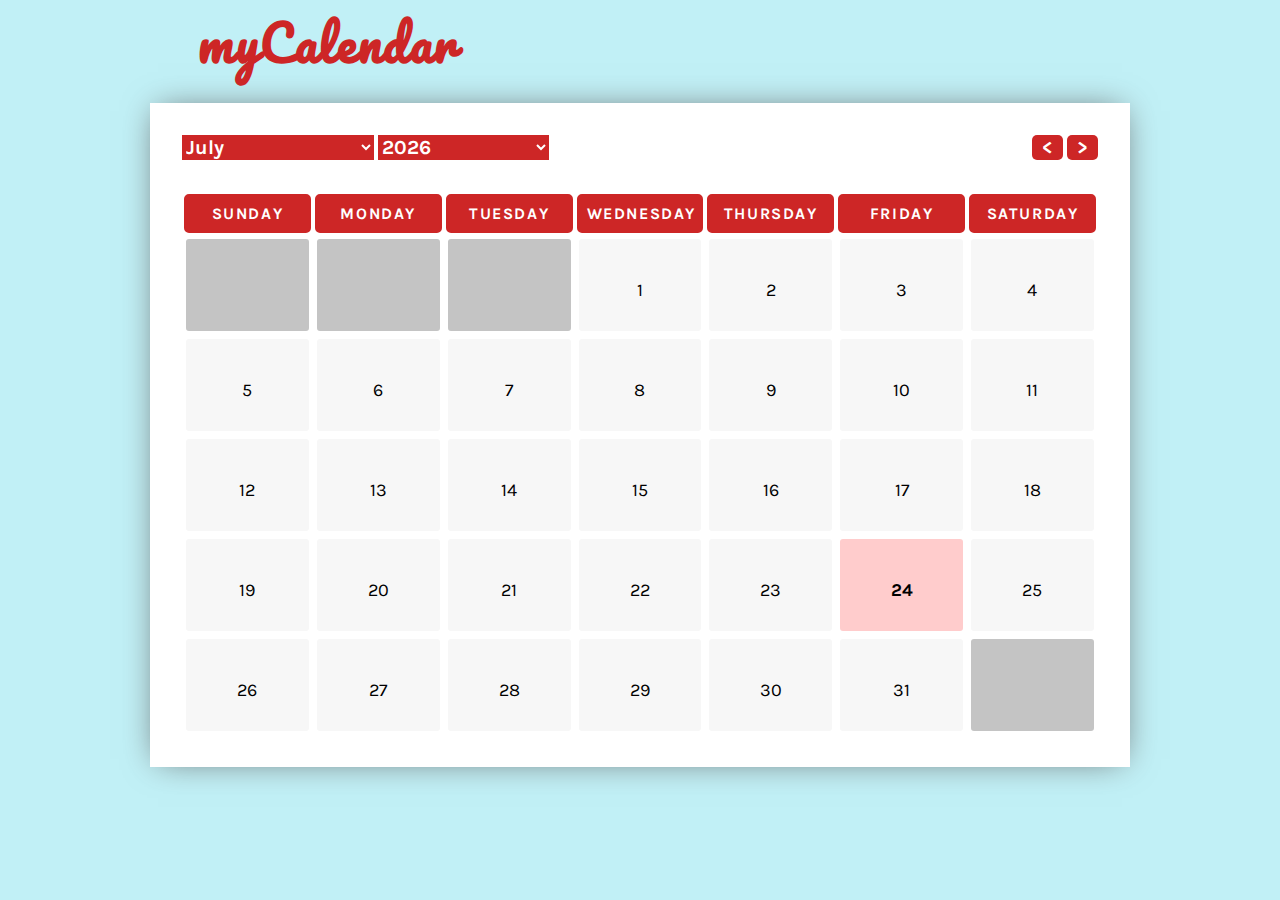
<file: app/index.html>
<!DOCTYPE html>
<html ng-app="calendarDemoApp">
<head>
<title>Calendar Directive Challenge</title>
<link href='https://fonts.googleapis.com/css?family=Pacifico|Karla:400,400italic,700,700italic' rel='stylesheet' type='text/css'>
<link rel="stylesheet" type="text/css" href="./main.css" />
</head>
<body>
	<h1>myCalendar</h1>
	<calendar></calendar>

<script type="text/javascript" src="./bower_components/angular/angular.js"></script>
<script type="text/javascript" src="./utilities/calendar-range/calendarRange.js"></script>
<script type="text/javascript" src="./app.js"></script>
</body>
</html>
</file>
<file: app/main.css>
textarea:focus, input:focus{
    outline: 0;
}

body {
	font-family: 'Karla', sans-serif;
	background-color: #C1F0F6;
	-webkit-font-smoothing: antialiased;
}

body {
	margin: 0 auto;
	width: 980px;	
}

h1 {
	font-family: 'Pacifico', serif;
	color: #CD2626;
	font-size: 3rem;
	margin-top: 0;
	margin-bottom: -2rem;
	letter-spacing: 0.1rem;
	padding-left: 3rem;
}

div, button, select {
	box-sizing: border-box;
	font-family: 'Karla', sans-serif;
}

.invalidDay {
	background: #C4C4C4 !important;
}

.calendarWrapper {
	margin-top: 50px;
	margin-bottom: 50px;
	background-color: #fff;
	padding: 1rem;
  	-webkit-box-shadow: 0px 0px 32px -8px rgba(99,99,99,1);
  	-moz-box-shadow: 0px 0px 32px -8px rgba(99,99,99,1);
  	box-shadow: 0px 0px 32px -8px rgba(99,99,99,1);
}

.calendarBody {
	background-color: #fff;
	padding: 1rem;
}

.dayHeader div {
	float: left;
	width: 14.285%;
	text-align: center;
	font-weight: bold;
	padding: 10px;
	background-color: #CD2626;
	border: 2.5px solid #fff; 
	border-radius: 7px;
	color: white;
	text-transform: uppercase;
	letter-spacing: 0.1rem;
}

.dayCell {
	float: left;
	width: 14.285%;
	height: 100px;
	background-color: #F7F7F7;
	border: 4px solid #fff;
	border-radius: 7px;
}

.day {
	margin-top: 40px;
	text-align: center;
	font-size: 18px;
}

.today {
	background-color: #FFCCCC;
	font-weight: bold;
}

.clear {
	clear: both;
	color: #CD2626;
}

.calendarHeader {
	padding: 1rem;
}

select, button {
	font-size: 1.25rem;
	border: none;
	background-color: #CD2626;
	outline: none;
	color: white;
	font-weight: bold;
}

button {
	padding-left: 10px;
	padding-right: 10px;
	border-radius: 5px;
}

select:hover,
button:hover {
	cursor: pointer;
}

.buttonGroup {
	float: right;
}
</file>
